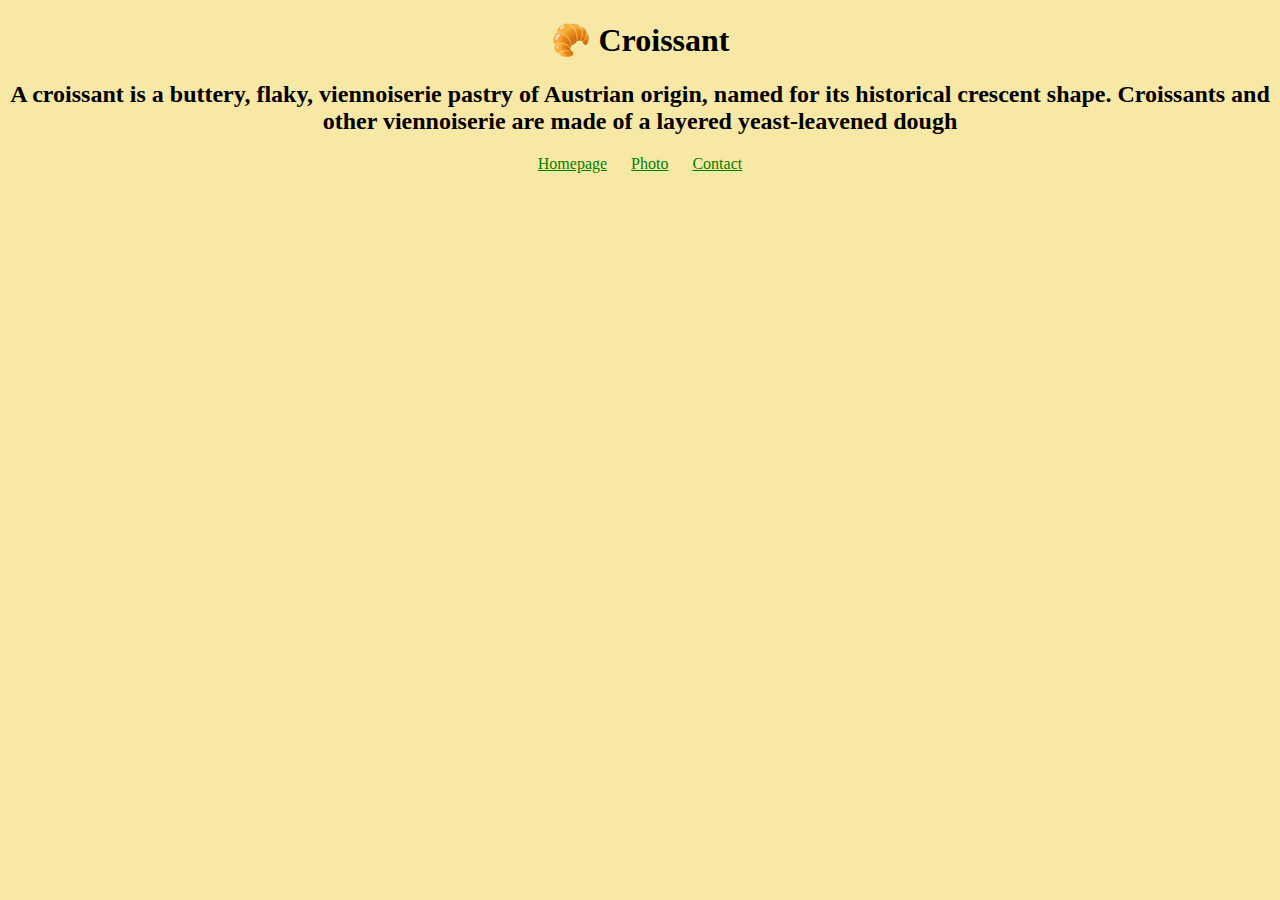
<file: index.html>
<!DOCTYPE html>
<html lang="en">
  <head>
    <meta charset="UTF-8" />
    <meta http-equiv="X-UA-Compatible" content="IE=edge" />
    <meta name="viewport" content="width=device-width, initial-scale=1.0" />
    <meta
      name="description"
      content="Everything you want to know about Croissant"
    />
    <title>The best Croissant story is here 🥐</title>
    <link rel="stylesheet" href="/style/styles.css" />
  </head>
  <body>
    <h1>🥐 Croissant</h1>
    <h2>
      A croissant is a buttery, flaky, viennoiserie pastry of Austrian origin,
      named for its historical crescent shape. Croissants and other viennoiserie
      are made of a layered yeast-leavened dough
    </h2>
    <div class="navigation">
      <a href="/" title="to homepage">Homepage</a>
      <a href="/photo.html" title="photo gallery">Photo</a>
      <a href="/about.html" title="contact form">Contact</a>
    </div>
  </body>
</html>
</file>
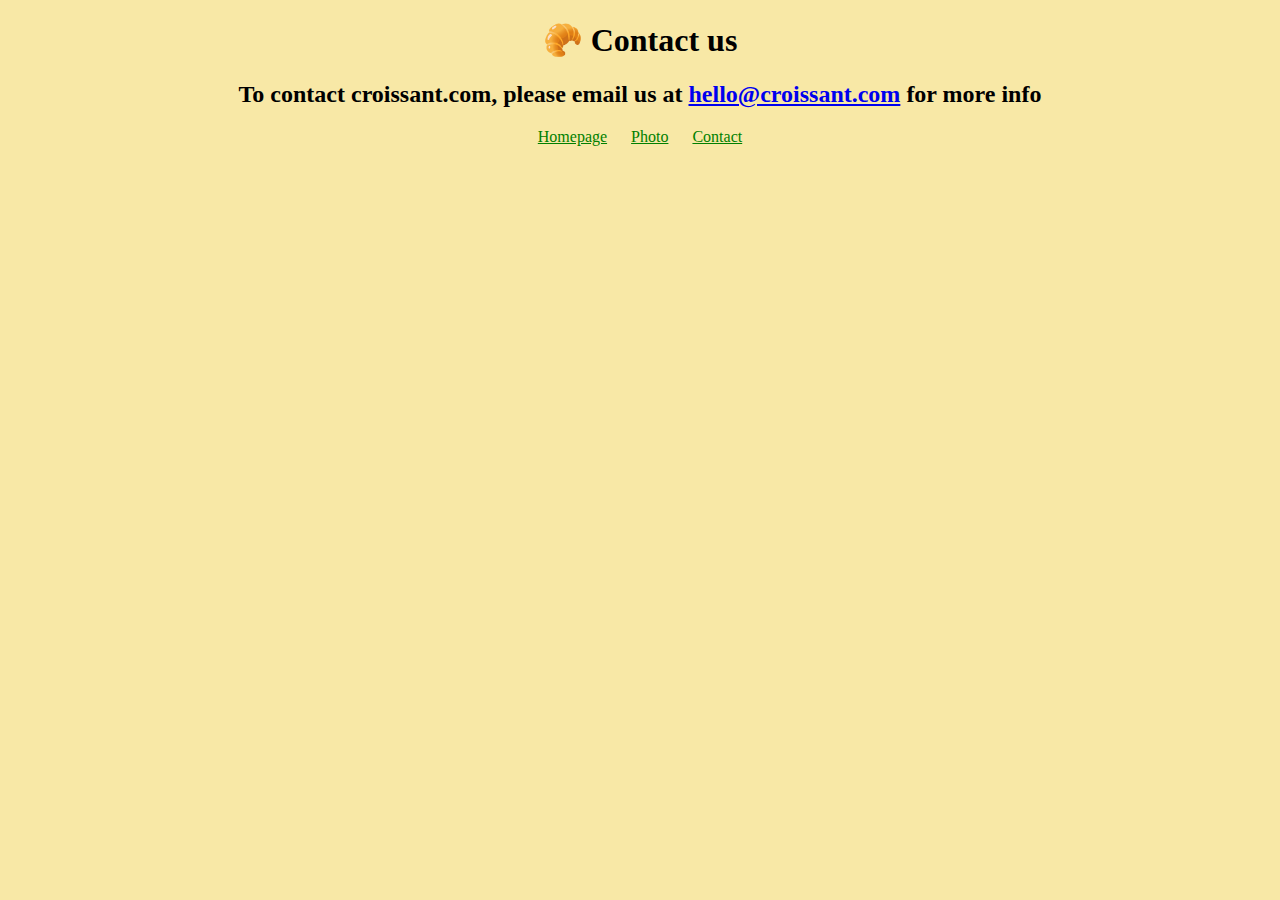
<file: about.html>
<!DOCTYPE html>
<html lang="en">
  <head>
    <meta charset="UTF-8" />
    <meta http-equiv="X-UA-Compatible" content="IE=edge" />
    <meta name="viewport" content="width=device-width, initial-scale=1.0" />
    <title>Contact 🥐</title>
    <link rel="stylesheet" href="/style/styles.css" />
  </head>
  <body>
    <h1>🥐 Contact us</h1>
    <h2>
      To contact croissant.com, please email us at
      <a href="mailto:hello@croissant.com">hello@croissant.com</a> for more info
    </h2>
    <div class="navigation">
      <a href="/" title="to homepage">Homepage</a>
      <a href="/photo.html" title="photo gallery">Photo</a>
      <a href="/about.html" title="contact form">Contact</a>
    </div>
  </body>
</html>
</file>
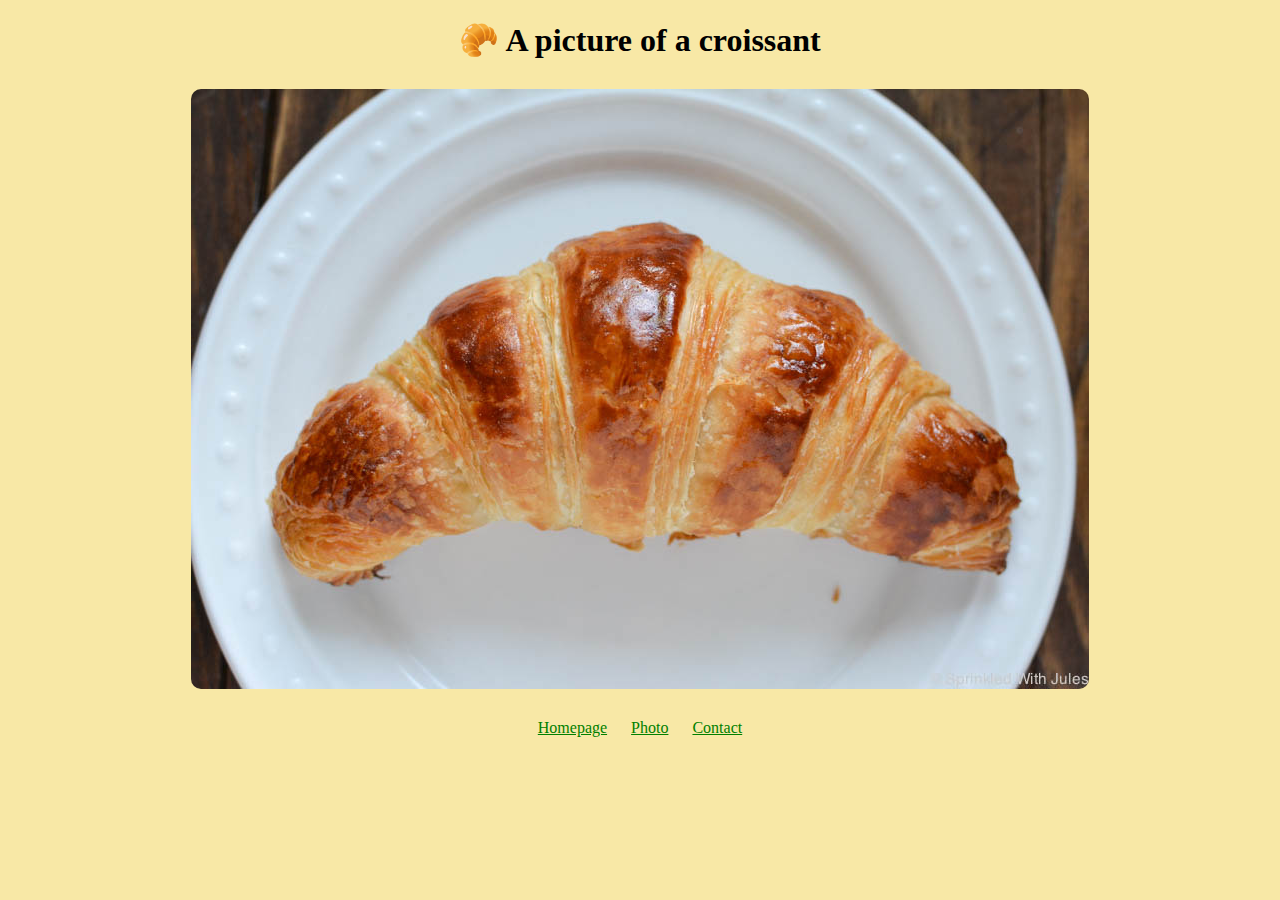
<file: photo.html>
<!DOCTYPE html>
<html lang="en">
  <head>
    <meta charset="UTF-8" />
    <meta http-equiv="X-UA-Compatible" content="IE=edge" />
    <meta name="viewport" content="width=device-width, initial-scale=1.0" />
    <title>An example of perfect 🥐</title>
    <link rel="stylesheet" href="/style/styles.css" />
  </head>
  <body>
    <h1>🥐 A picture of a croissant</h1>

    <img src="/media/croissant.jpg" alt="that very picture" />
    <div class="navigation">
      <a href="/" title="to homepage">Homepage</a>
      <a href="/photo.html" title="photo gallery">Photo</a>
      <a href="/about.html" title="contact form">Contact</a>
    </div>
  </body>
</html>
</file>
<file: style/styles.css>
body {
  background: #f8e8a6;
  text-align: center;
  font-family: "Times New Roman", Times, serif;
}

.navigation a {
  display: inline-block;
  margin: 0 10px;
  color: green;
}

img {
  display: block;
  max-width: 100%;
  border-radius: 10px;
  margin: 30px auto;
}
</file>
